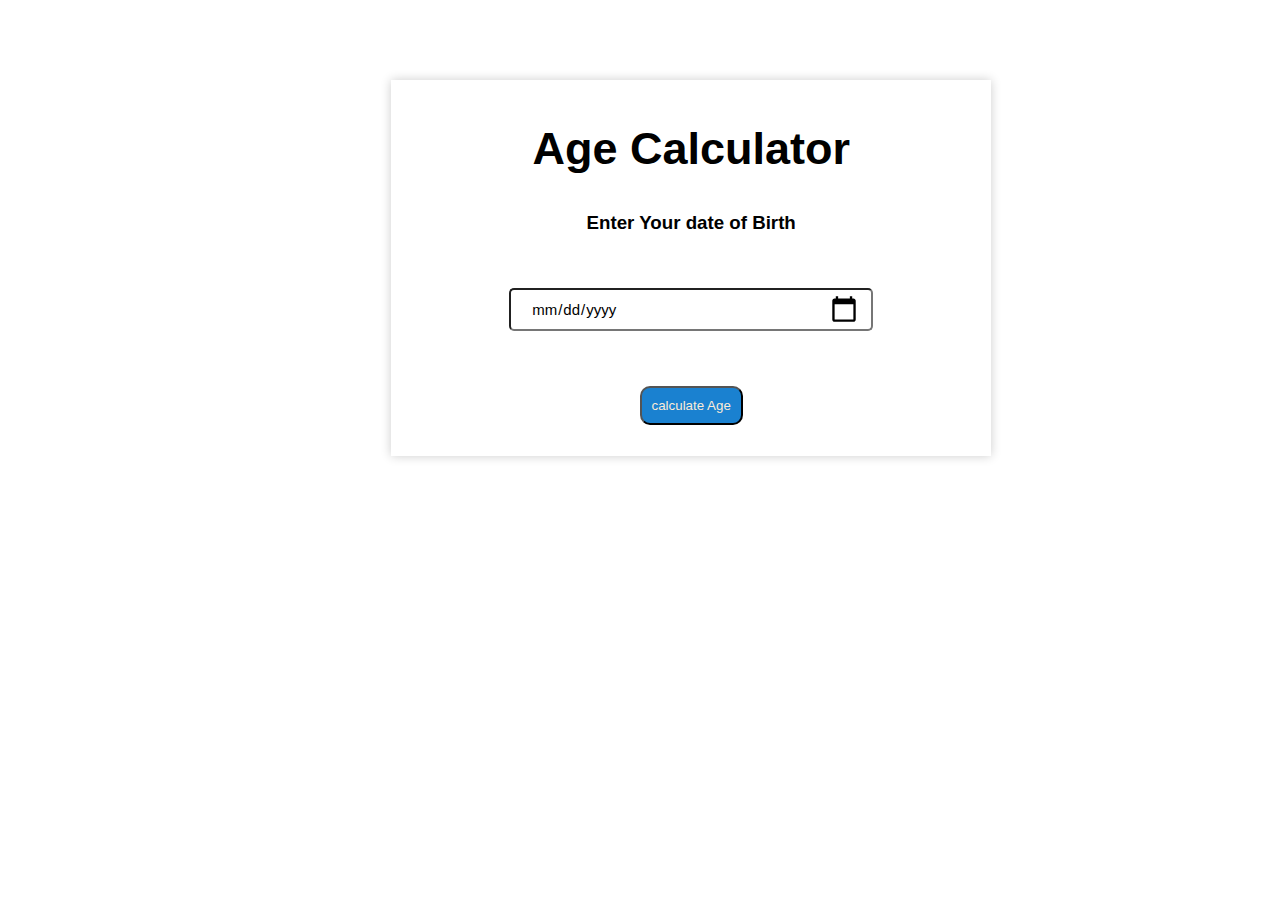
<file: AgeCalculator/index.html>
<!DOCTYPE html>
<html lang="en">
<head>
    <meta charset="UTF-8">
    <meta name="viewport" content="width=device-width, initial-scale=1.0">
    <title>Age-Calculator</title>
    <link rel="stylesheet" href="styles.css">
</head>
<body>
    <div class="container">
        <div class="calculator">
          <h2>Age Calculator</h2>
          <h3>Enter Your date of Birth</h3>
          <div class="input-box">
            <input type="date" id="date" size="55" /><br/>
          </div>
          <button onclick="calculateAge()">calculate Age</button>
          <p id="output"></p>
        </div>
      </div>
      <script>
        function calculateAge(){
            const birthDate = new Date(document.getElementById("date").value);
            let today = new Date();
            let age = today.getFullYear() - birthDate.getFullYear();
            let m = today.getMonth() - birthDate.getMonth();
            if (m < 0 || (m === 0 && today.getDate() < birthDate.getDate())) {
                age--;
            }
            document.getElementById('output').innerHTML = `You are ${age} years old.`;
        }
      </script>    
</body>
</html>
</file>
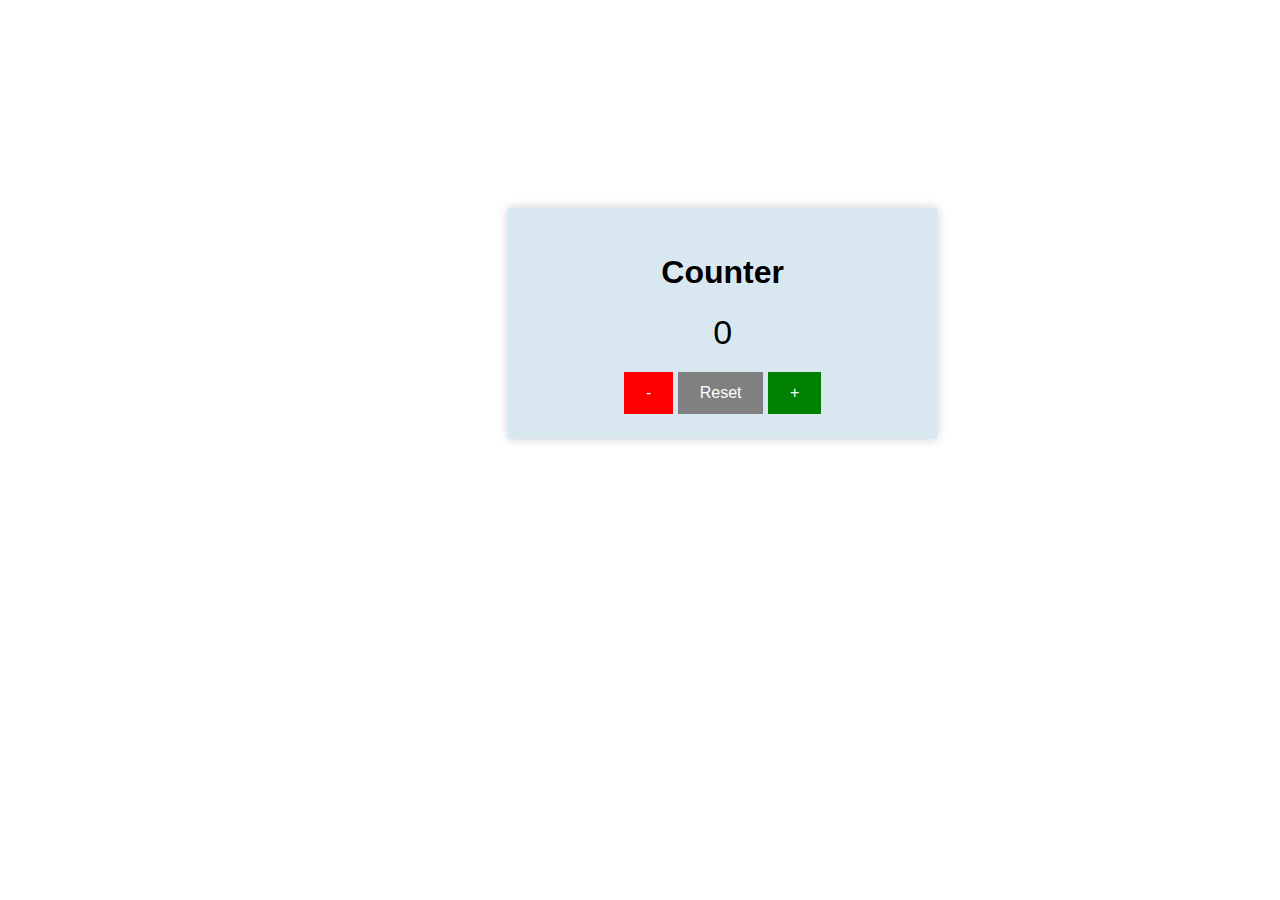
<file: counter/index.html>
<!DOCTYPE html>
<html>
  <head>
    <meta charset="utf-8" />
    <meta name="viewport" content="width=device-width, initial-scale=1" />
    <title>COUNTER</title>
    <link rel="stylesheet" href="style.css">
  </head>
  <body>
    <div id="container">
      <h1>Counter</h1>
      <div id="counter">0</div>
      <span>
        <button id="decrement">-</button>
        <button id="reset">Reset</button>
        <button id="increment">+</button>
      </span>
    </div>

    <script src="script.js"></script>
  </body>
</html>
</file>
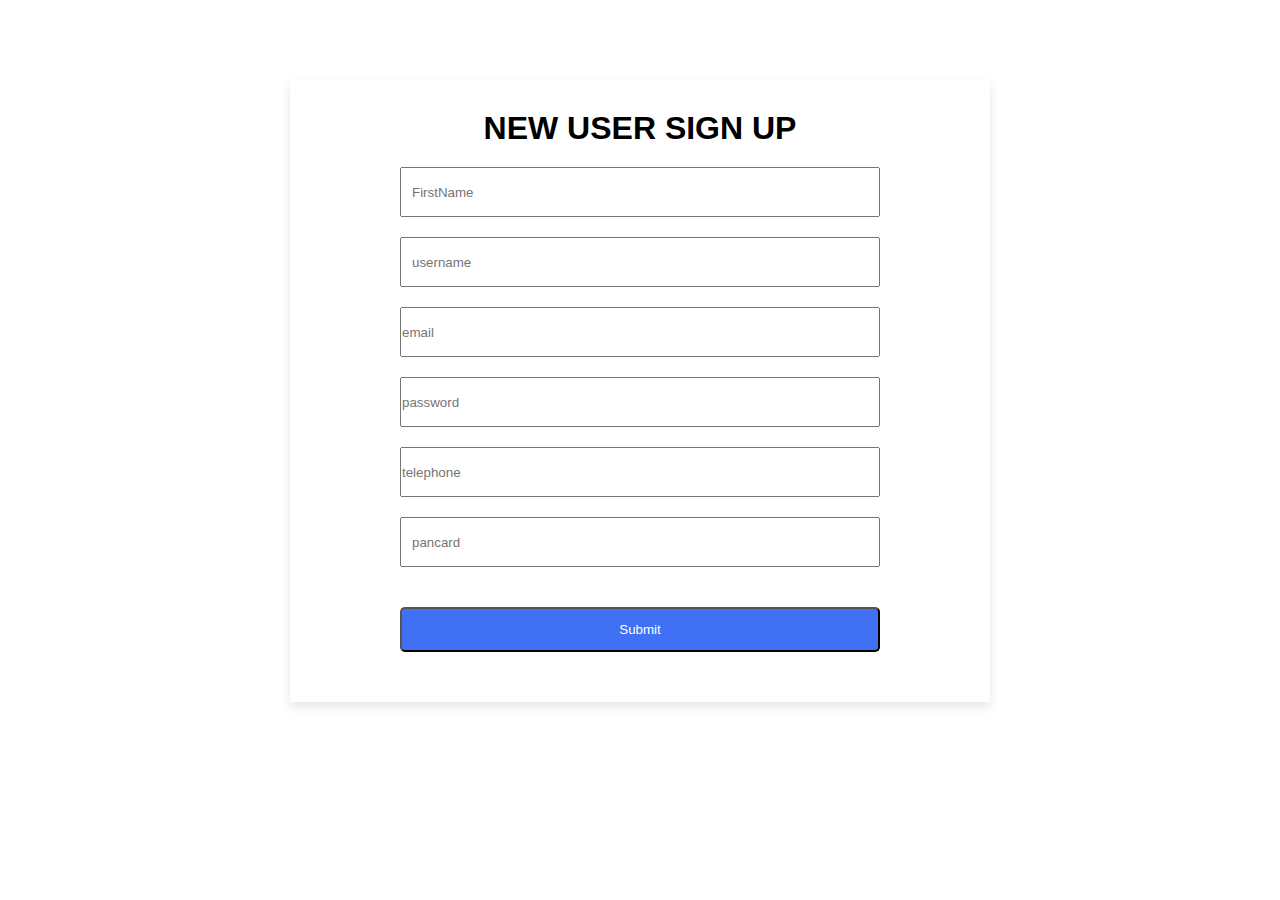
<file: formValidation/index.html>
<!DOCTYPE html>
<html lang="en">

<head>
  <meta charset="UTF-8" />
  <meta http-equiv="X-UA-Compatible" content="IE=edge" />
  <meta name="viewport" content="width=device-width, initial-scale=1.0" />
  <link rel="stylesheet" href="https://cdnjs.cloudflare.com/ajax/libs/font-awesome/5.15.4/css/all.min.css"
    integrity="sha512-1ycn6IcaQQ40/MKBW2W4Rhis/DbILU74C1vSrLJxCq57o941Ym01SwNsOMqvEBFlcgUa6xLiPY/NS5R+E6ztJQ=="
    crossorigin="anonymous" referrerpolicy="no-referrer" />
  <link rel="stylesheet" href="./style.css" />
  <title>Form-Validation</title>
</head>

<body>

  <div class="container">
    <h1>NEW USER SIGN UP</h1>
    <form action="#">
      <div class="form first">
        <div class="details personal">
          <div>
            <div class="input-icon">
              <input id="name-value" class="input-field" type="text" placeholder="FirstName"/>
              <span id="name-error" class="error"></span>
            </div>

            <div class="input-icon">
                <input id="user-value" class="input-field" type="text" placeholder="username"/>
                <span id="user-error" class="error"></span>
              </div>

            <div class="input-icon">
              <input id="email-value" type="email" placeholder="email" />
              <span id="email-error" class="error"></span>
            </div>

            <div class="input-icon">
              <input id="pwd-value" type="password" placeholder="password" />
              <span id="pwd-error" class="error"></span>
            </div>

            <div class="input-icon">
              <input id="phone-value" type="tel" placeholder="telephone" />
              <span id="phone-error" class="error"></span>
            </div>

            <div class="input-icon">
                <input id="pan-value" class="input-field" type="text" placeholder="pancard"/>
                <span id="pan-error" class="error"></span>
              </div>

            <div>
              <button id="btn" type="submit">Submit</button>
            </div>
          </div>
        </div>
      </div>
    </form>
  </div>

  <script src="./script.js"></script>

</body>

</html>
</file>
<file: AgeCalculator/styles.css>
*{
    font-family: 'poppins', sans-serif;
    box-sizing: border-box;
}

.container{
    width: 100%;
    min-height: 100vh;
    /* background: linear-gradient(135deg, #4203a9, #90bafc);
    color: #fff; */
    padding: 10px;
}

.calculator{
    width: 100%;
    padding: 5px;
    max-width: 600px;
    margin-top: 5%;
    margin-left: 30%;
    text-align: center;
    box-shadow: 0 0 10px rgba(0, 0, 0, 0.2);
}

.calculator h2{
    font-size: 45px;
    text-align: center;
}

.calculator h3{
    text-align: center;
}
.input-box{
    margin: 10px 0;
    padding: 35px;
    border-radius: 10px;
    background: rgba(255,255,255,0.3);
}
.input-box input{
    width: 70%;
    padding: 10px 20px;
    font-size: 15px;
    border-radius: 5px;
    position: relative;
}
button{
    margin: 10px;
    background-color: rgb(26, 129, 208);
    padding: 10px;
    border-radius: 10px;
    color: antiquewhite;    
}
.input-box input::-webkit-calendar-picker-indicator{
    top: 0;
    left: 0;
    bottom: 0;
    right: 0;
    position: absolute;
    width: auto;
    height: auto;
    background-position: calc(100% - 10px);
    background-size: 30px;
    cursor: pointer;
}
</file>
<file: counter/style.css>
body {
  position: absolute;
  top: 200px;
  position: relative;
  text-align: center;
  font-family: Arial;
}

#container {
  box-shadow: 0 0 10px rgba(0, 0, 0, 0.2);
  margin-left: 500px;
  padding: 25px;
  width: 30%;
  background-color: rgba(128, 180, 204, 0.3);
}

button {
  font-size: 16px;
  padding: 10px 20px;
  background-color: #4070f4;
}

#decrement {
  color: white;
  background: red;
  border: 2px solid red;
  font-weight: 1rem;
}

#increment {
  color: white;
  background: green;
  border: 2px solid green;
}

#reset {
  color: white;
  background: grey;
  border: 2px solid grey;
}
#counter {
  font-size: 34px;
  margin: 20px;
}
</file>
<file: formValidation/style.css>
* {
  margin: 0;
  padding: 0;
  box-sizing: border-box;
  font-family: "Poppins", sans-serif;
}
h1 {
  text-align: center;
  margin-bottom: 20px;
}
body {
  display: flex;
  justify-content: center;
}
.container {
  position: relative;
  min-width: 700px;
  padding: 30px;
  margin: 0 15px;
  box-shadow: 0 5px 10px rgba(0, 0, 0, 0.1);
  top: 5rem;
}
input {
  width: 100%;
  height: 50px;
  /* text-align: center; */
}
div {
  margin: 20px;
}
button {
  width: 100%;
  background-color: #4070f4;
  color: white;
  border-radius: 5px;
  justify-content: center;
  height: 45px;
  margin-top: 20px;
  cursor: pointer;
}
button:disabled,
button[disabled] {
  background-color: #bfccf0;
}

textarea {
  width: 100%;
}

.input-icon i {
  position: absolute;
  top: 10px;
  right: 0px;
}
.input-icon {
  /* width: 100%; */
  margin-bottom: 10px;
  position: relative;
}
.icon {
  padding: 10px;
  min-height: 40px;
  color: green;
}

.input-field {
  width: 100%;
  padding: 10px;
  /* text-align: center; */
}

.error {
  color: red;
}

.input-icon.success input {
  border-color: #09c372;
}

.input-icon.error input {
  border-color: #ff3860;
}
</file>
